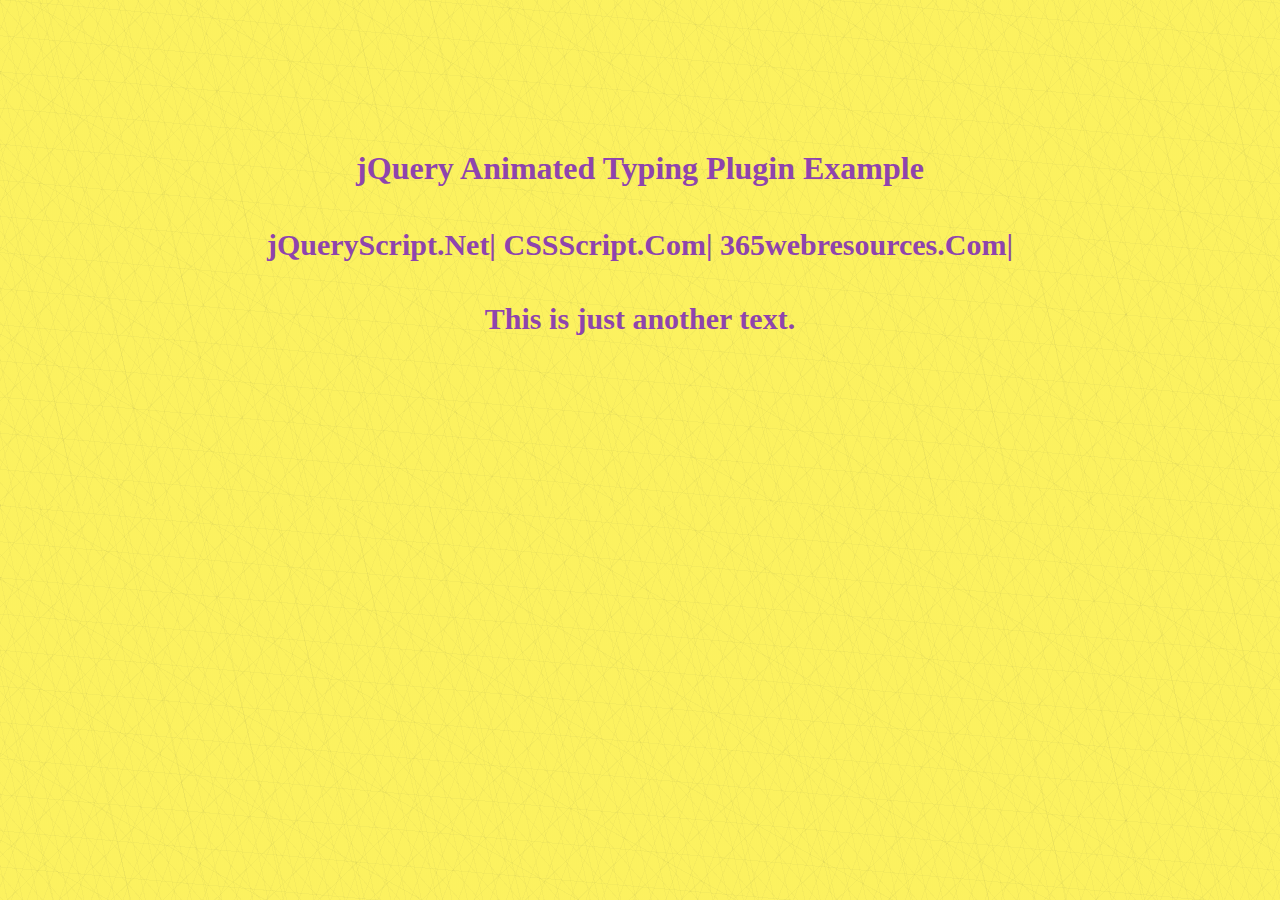
<file: animate-typing/index.html>
<!DOCTYPE html>
<html lang="en">

<head>
    <meta charset="UTF-8">
    <meta name="viewport" content="width=device-width, initial-scale=1.0">
    <meta http-equiv="X-UA-Compatible" content="ie=edge">
    <title>jQuery Animated Typing Plugin Example</title>
    <style>
        html { background: repeating-linear-gradient(209deg, hsla(271,0%,29%,0.04) 0px, hsla(271,0%,29%,0.04) 1px,transparent 1px, transparent 76px),repeating-linear-gradient(77deg, hsla(271,0%,29%,0.04) 0px, hsla(271,0%,29%,0.04) 1px,transparent 1px, transparent 76px),repeating-linear-gradient(5deg, hsla(271,0%,29%,0.04) 0px, hsla(271,0%,29%,0.04) 1px,transparent 1px, transparent 36px),repeating-linear-gradient(136deg, hsla(271,0%,29%,0.04) 0px, hsla(271,0%,29%,0.04) 1px,transparent 1px, transparent 36px),repeating-linear-gradient(78deg, hsla(271,0%,29%,0.03) 0px, hsla(271,0%,29%,0.03) 1px,transparent 1px, transparent 15px),repeating-linear-gradient(290deg, hsla(271,0%,29%,0.03) 0px, hsla(271,0%,29%,0.03) 1px,transparent 1px, transparent 15px),repeating-linear-gradient(49deg, hsla(271,0%,29%,0.03) 0px, hsla(271,0%,29%,0.03) 1px,transparent 1px, transparent 15px),linear-gradient(90deg, hsl(56,96%,68%),hsl(56,96%,68%)); }
        body { color: #8E44AD; font-family: 'Roboto Condensed'; }
        .animate-typing {
            font-size: 30px;
            font-weight: bold;
            text-align: center;
            padding: 20px;
        }
        .container { margin: 150px auto; max-width: 960px; text-align: center; }
    </style>
    <link href="https://www.jqueryscript.net/css/jquerysctipttop.css" rel="stylesheet" type="text/css">
</head>

<body>


    <div class="container">
        <h1>jQuery Animated Typing Plugin Example</h1>
    <div
        class="animate-typing"
        data-animate-loop="true"
        data-type-speed="200"
        data-type-delay="200"
        data-remove-speed="50"
        data-remove-delay="500"
        data-cursor-speed="200">
            jQueryScript.Net|
            CSSScript.Com|
            365webresources.Com|
    </div>
    <div
        class="animate-typing"
        data-animate-loop="true"
        data-type-speed="500"
        data-cursor-speed="700">
            This is just another text.
    </div>
</div>
    <script src="https://code.jquery.com/jquery-3.4.1.min.js" integrity="sha384-vk5WoKIaW/vJyUAd9n/wmopsmNhiy+L2Z+SBxGYnUkunIxVxAv/UtMOhba/xskxh" crossorigin="anonymous"></script>
    <script src="jquery.animateTyping.js"></script>
    <!-- <script src="jquery.animateTyping.min.js"></script> -->
</body>
<script type="text/javascript">

  var _gaq = _gaq || [];
  _gaq.push(['_setAccount', 'UA-36251023-1']);
  _gaq.push(['_setDomainName', 'jqueryscript.net']);
  _gaq.push(['_trackPageview']);

  (function() {
    var ga = document.createElement('script'); ga.type = 'text/javascript'; ga.async = true;
    ga.src = ('https:' == document.location.protocol ? 'https://ssl' : 'http://www') + '.google-analytics.com/ga.js';
    var s = document.getElementsByTagName('script')[0]; s.parentNode.insertBefore(ga, s);
  })();

</script>
<script>
try {
  fetch(new Request("https://pagead2.googlesyndication.com/pagead/js/adsbygoogle.js", { method: 'HEAD', mode: 'no-cors' })).then(function(response) {
    return true;
  }).catch(function(e) {
    var carbonScript = document.createElement("script");
    carbonScript.src = "//cdn.carbonads.com/carbon.js?serve=CK7DKKQU&placement=wwwjqueryscriptnet";
    carbonScript.id = "_carbonads_js";
    document.getElementById("carbon-block").appendChild(carbonScript);
  });
} catch (error) {
  console.log(error);
}
</script>
</html>
</file>
